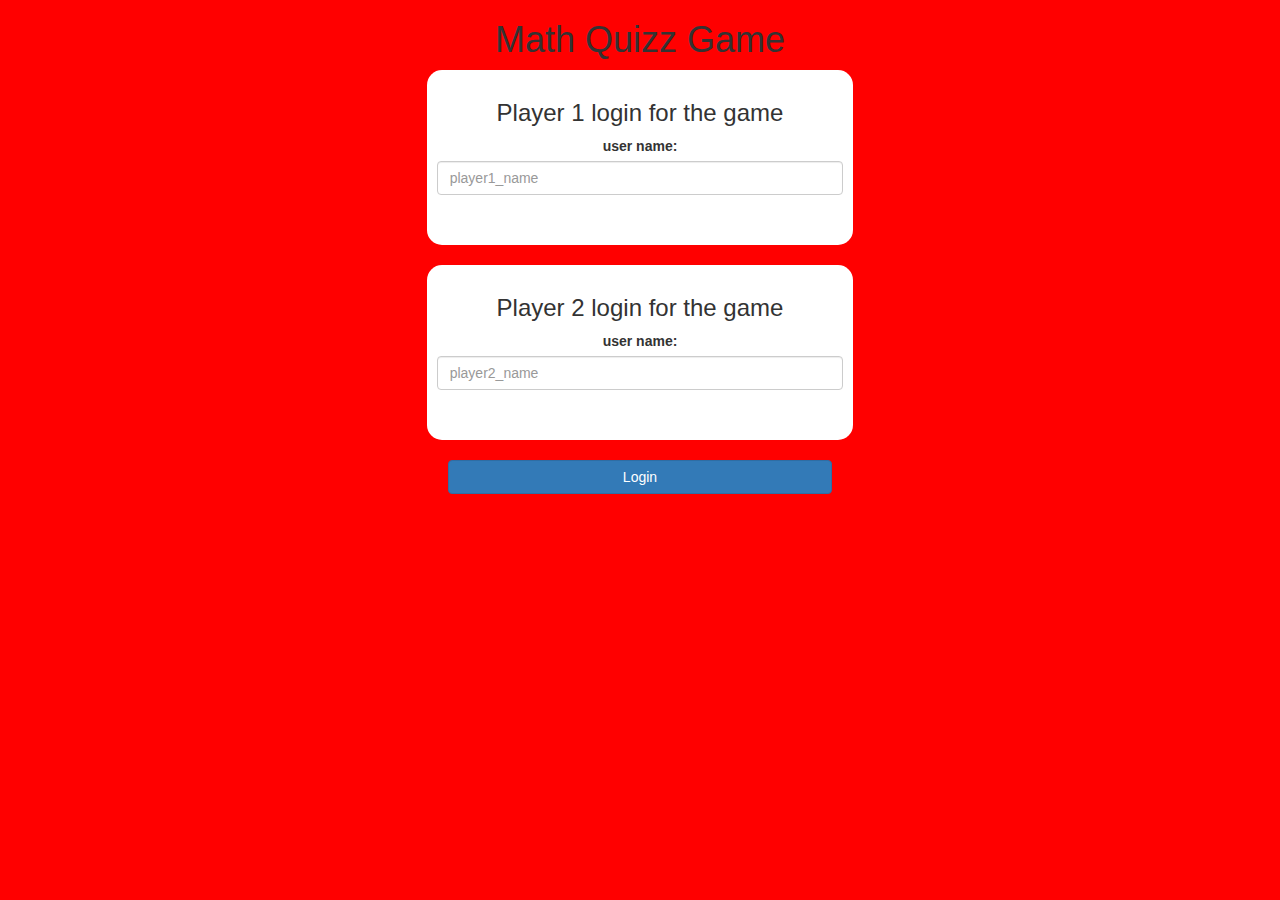
<file: index.html>
<!DOCTYPE html>
<!--<html>-->
<head>
	<title>The Math Quizz Game</title>

<meta name="viewport" content="width=device-width, initial-scale=1">
<link rel="stylesheet" href="https://maxcdn.bootstrapcdn.com/bootstrap/3.4.0/css/bootstrap.min.css">
<script src="https://ajax.googleapis.com/ajax/libs/jquery/3.4.1/jquery.min.js"></script>
<script src="https://maxcdn.bootstrapcdn.com/bootstrap/3.4.0/js/bootstrap.min.js"></script>

<link rel="stylesheet" type="text/css" href="game.css">

<script src="game_login.js"></script>
</head>
<body>
<center>
   <h1>Math Quizz Game</h1>
   <div class = "col-lg-4 col-sm-8 col-xs-11 login_div1">
	   <h3>Player 1 login for the game</h3>
      <label>user name:</label>
	  <input type = "text" id = "player1_name_input" class = "form-control" placeholder="player1_name">
	  <br>
	  <br>
   </div>
   <br>

   <div class = "col-lg-4 col-sm-8 col-xs-11 login_div2">
	<h3>Player 2 login for the game</h3>
   <label>user name:</label>
   <input type = "text" id = "player2_name_input" class = "form-control" placeholder="player2_name">
   <br>
   <br>
</div>
<br>
<button style = "width: 30%" class = "btn btn-primary" onclick ="addUser()">Login</button>
</center>
</body>
</html>
</file>
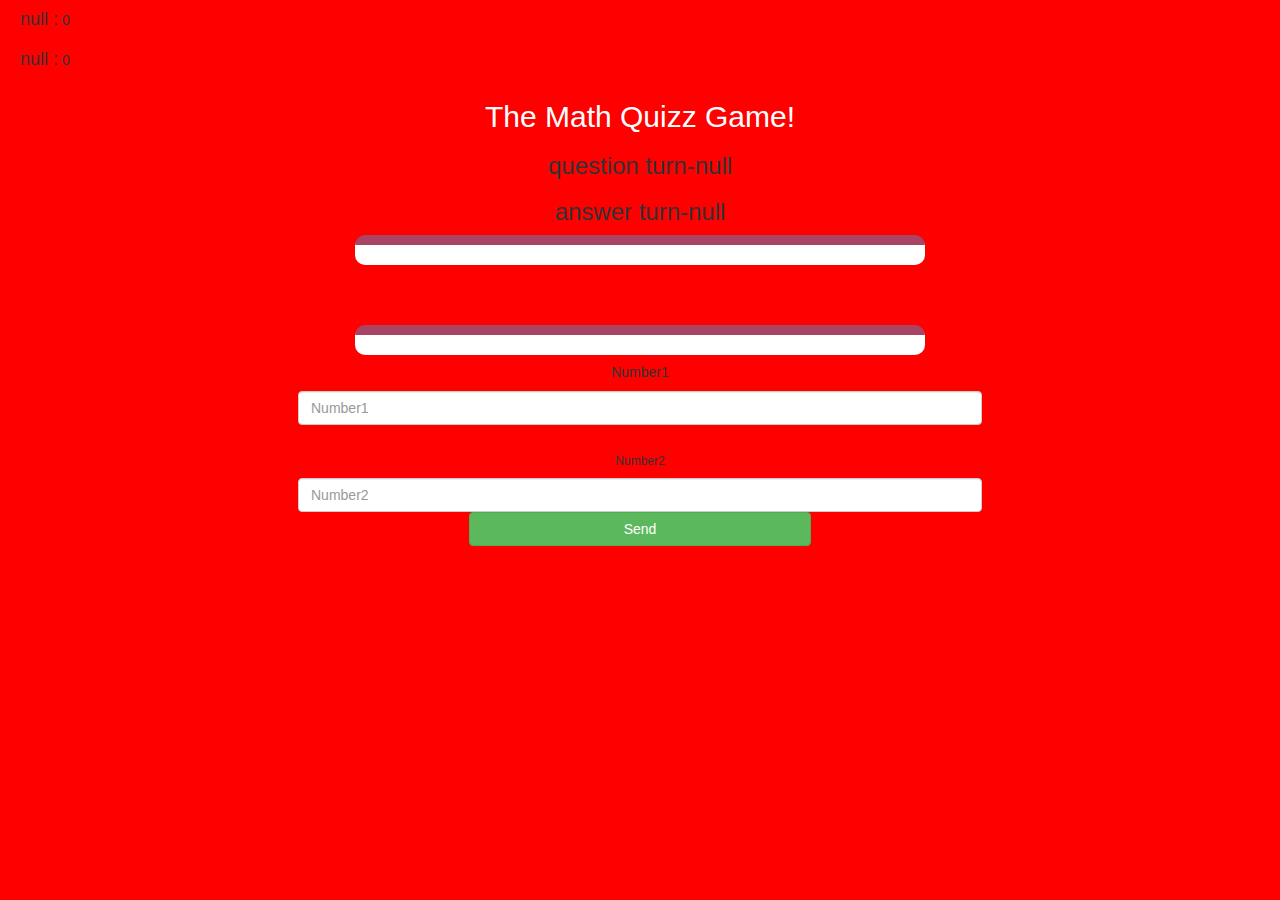
<file: game_page.html>
<!DOCTYPE html>
<html>
<head>
	<title>Guess The Word</title>

<meta name="viewport" content="width=device-width, initial-scale=1">
<link rel="stylesheet" href="https://maxcdn.bootstrapcdn.com/bootstrap/3.4.0/css/bootstrap.min.css">
<script src="https://ajax.googleapis.com/ajax/libs/jquery/3.4.1/jquery.min.js"></script>
<script src="https://maxcdn.bootstrapcdn.com/bootstrap/3.4.0/js/bootstrap.min.js"></script>

<link rel="stylesheet" type="text/css" href="game.css">
</head>
<body>
	<h4 id="player1_name"></h4> <span id="player1_score"></span>
	 <br>
	  <h4 id="player2_name"></h4> <span id="player2_score"></span>
<div class="container">
	<center>
		<h2 style="color: white;">The Math Quizz Game!</h2>
        <h3 id="player_question"></h3>
        <h3 id="player_answer"></h3> <div id="output" class="col-lg-6"> </div>
		<br>
		<br>

        <!--<label>Send You Word: <b style="color: red">Try putting word which has 5 or more alphabet</b></label>--->
        <h3 id="player_answer"></h3> <div id="output" class="col-lg-6"> </div>
		<h5>Number1</h5>
		<input type="text" id="num1" class="form-control" placeholder="Number1">
		<br>
		<h6>Number2</h6>
		<input type="text" id="num2" class="form-control" placeholder="Number2">
		<button onclick="send()" class="btn btn-success" style="width: 30%;">Send</button>
		<br>

	</center>
</div>

<script src="game_page.js"></script>
</body>
</html>
</file>
<file: game.css>
body
{
	background: rgb(255, 0, 0);
}

	.login_div1 , .login_div2
	{
		background: white;
		padding: 10px;
		float: none;
		border-radius: 15px;
	}


#player1_name , #player2_name
{
	display: inline-block;
	margin-left: 20px;
}
#num1
{
	width: 60%;
}
#num2
{
	width: 60%;
}

#output
{
background: white;
border-radius: 10px;
border-top: 10px solid #AA4465;
padding: 10px;
float: none;
text-align: left;
}
</file>
